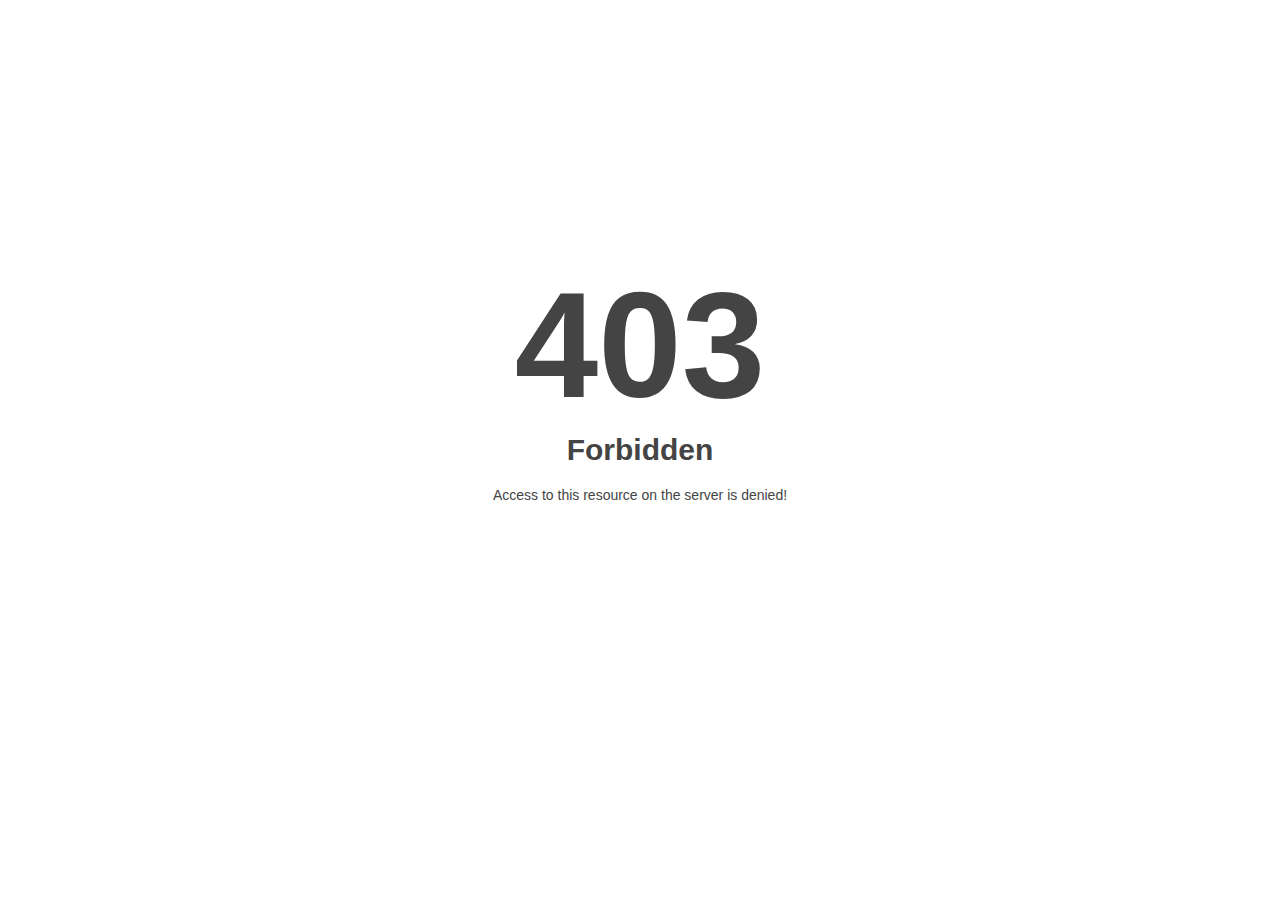
<file: error page.html>
<!DOCTYPE html>
<html style="height:100%">
<head>
<meta name="viewport" content="width=device-width, initial-scale=1, shrink-to-fit=no" />
<title> 403 Forbidden
</title><style>@media (prefers-color-scheme:dark){body{background-color:#000!important}}</style></head>
<body style="color: #444; margin:0;font: normal 14px/20px Arial, Helvetica, sans-serif; height:100%; background-color: #fff;">
<div style="height:auto; min-height:100%; ">     <div style="text-align: center; width:800px; margin-left: -400px; position:absolute; top: 30%; left:50%;">
        <h1 style="margin:0; font-size:150px; line-height:150px; font-weight:bold;">403</h1>
<h2 style="margin-top:20px;font-size: 30px;">Forbidden
</h2>
<p>Access to this resource on the server is denied!</p>
</div></div></body></html>
</file>
